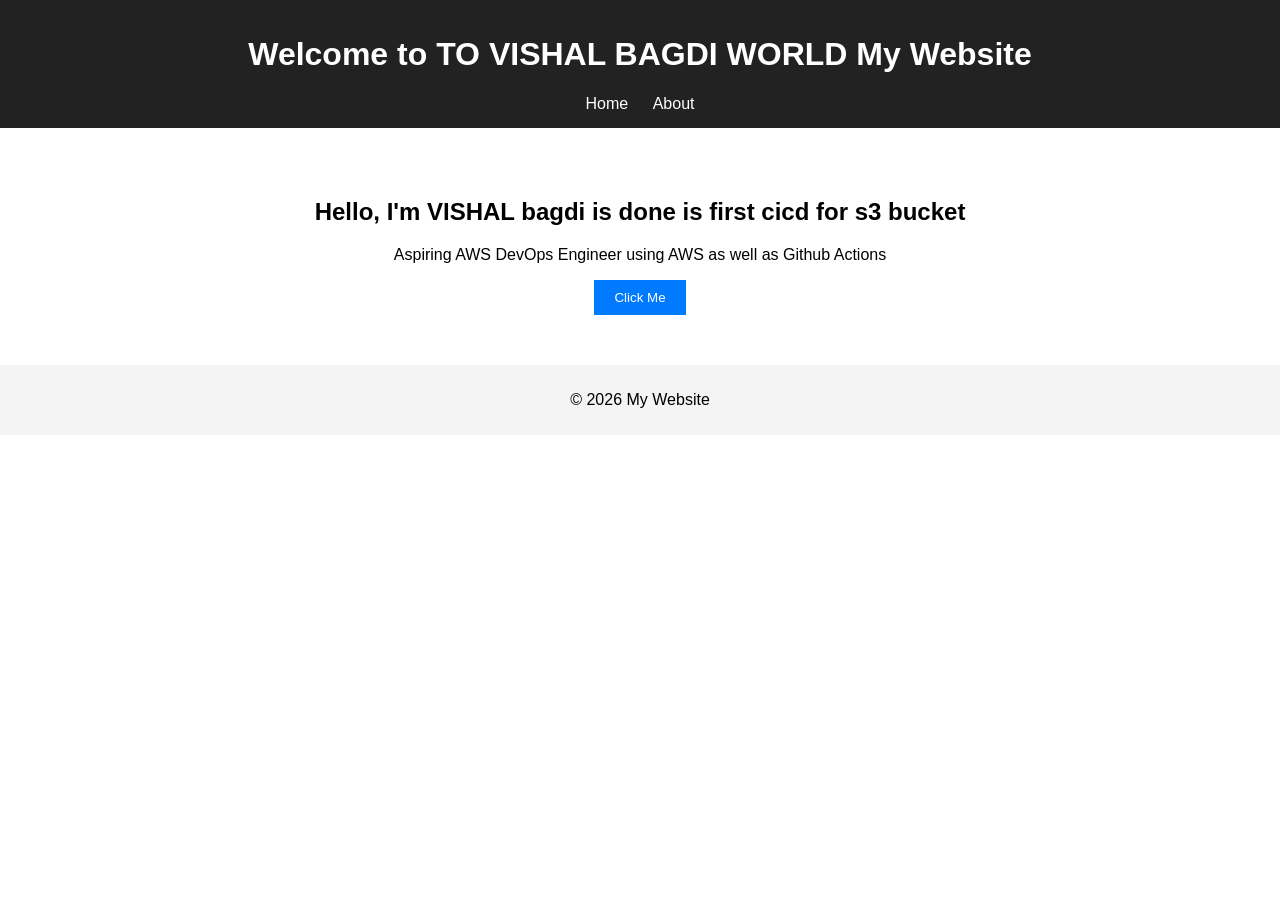
<file: index.html>
<!DOCTYPE html>
<html lang="en">
<head>
  <meta charset="UTF-8" />
  <meta name="viewport" content="width=device-width, initial-scale=1.0"/>
  <title>My Portfolio</title>
  <link rel="stylesheet" href="css/styles.css" />
</head>
<body>

  <header>
    <h1>Welcome to TO VISHAL BAGDI WORLD  My Website</h1>
    <nav>
      <a href="index.html">Home</a>
      <a href="about.html">About</a>
    </nav>
  </header>

  <section class="hero">
    <h2>Hello, I'm VISHAL bagdi is done is first cicd for s3 bucket </h2>
    <p>Aspiring AWS DevOps Engineer using AWS as well as Github Actions </p>
    <button onclick="showMessage()">Click Me</button>
  </section>

  <footer>
    <p>© 2026 My Website</p>
  </footer>

  <script src="js/script.js"></script>
</body>
</html>
</file>
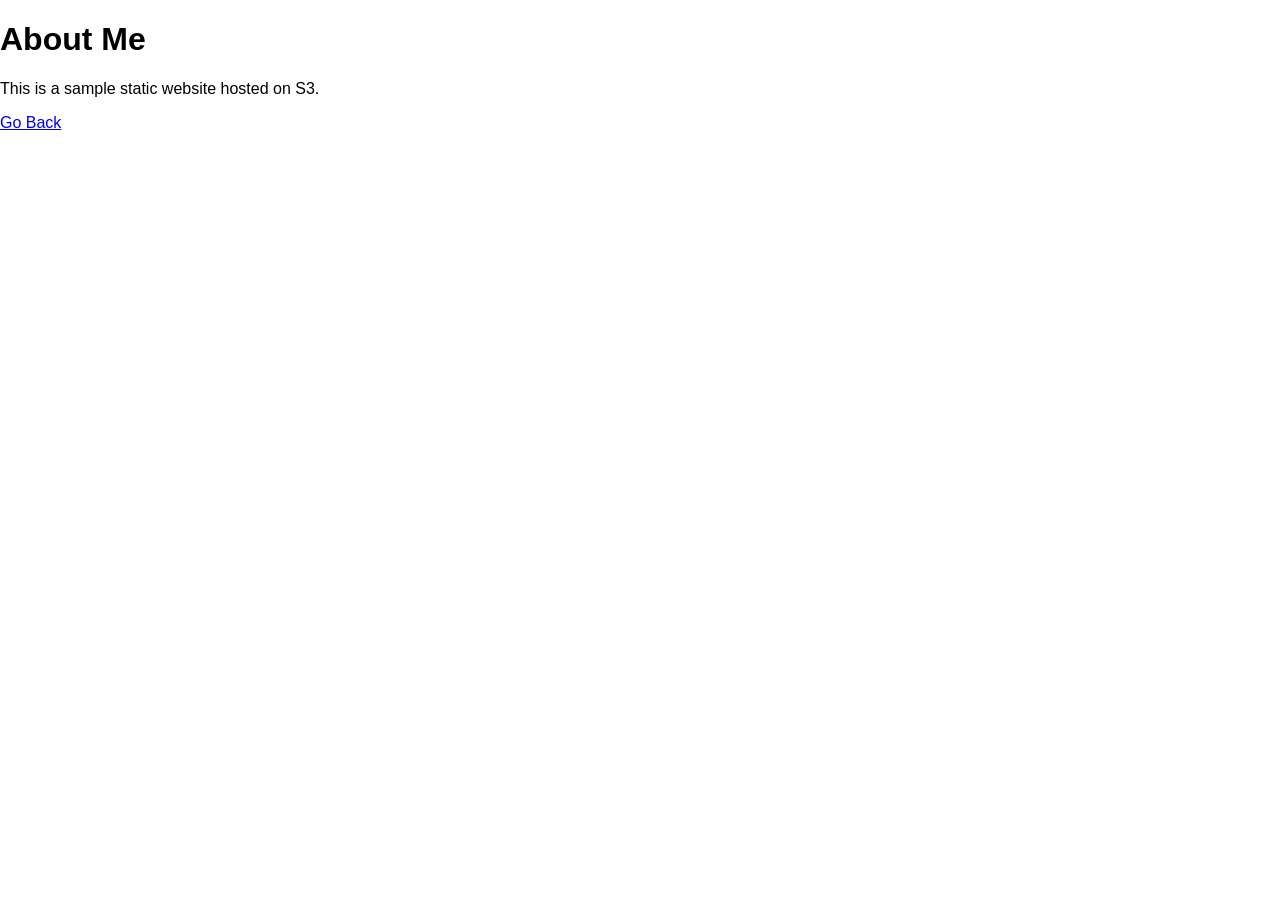
<file: about.html>
<!DOCTYPE html>
<html>
<head>
  <title>About</title>
  <link rel="stylesheet" href="css/styles.css">
</head>
<body>

  <h1>About Me</h1>
  <p>This is a sample static website hosted on S3.</p>
  <a href="index.html">Go Back</a>

</body>
</html>
</file>
<file: css/styles.css>
body {
  font-family: Arial, sans-serif;
  margin: 0;
  padding: 0;
}

header {
  background: #222;
  color: white;
  padding: 15px;
  text-align: center;
}

nav a {
  color: white;
  margin: 0 10px;
  text-decoration: none;
}

.hero {
  padding: 50px;
  text-align: center;
}

button {
  padding: 10px 20px;
  background: #007BFF;
  color: white;
  border: none;
  cursor: pointer;
}

footer {
  background: #f4f4f4;
  text-align: center;
  padding: 10px;
}
</file>
